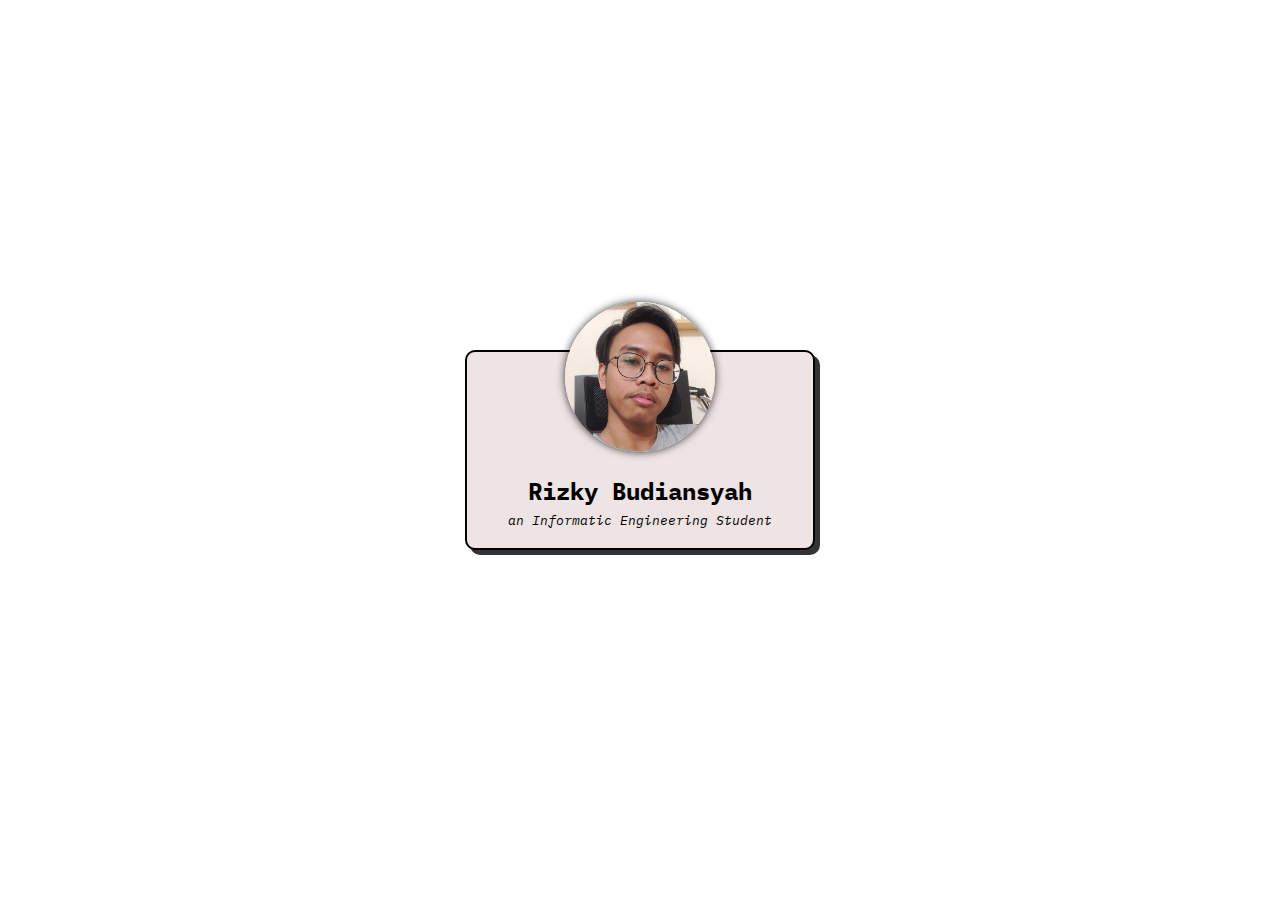
<file: index.html>
<!DOCTYPE html>
<html lang="en">
<head>
    <meta charset="UTF-8">
    <meta http-equiv="X-UA-Compatible" content="IE=edge">
    <meta name="viewport" content="width=device-width, initial-scale=1.0">
    <title>Website Portfolio</title>

    <link rel="stylesheet" href="stylesheet.css">
    <link href='https://unpkg.com/boxicons@2.1.4/css/boxicons.min.css' rel='stylesheet'>
</head>

<body>

    <div class="card">
        <div class="img-box">
            <img src="IMG20220426215434.jpg" alt="" class="ProfileIcon">
        </div>

        <div class="content">
            <div class="details">
                <h2>Rizky Budiansyah</h2>
                <span>
                    <p class="p">an Informatic Engineering Student</p>
                </span>

                <div class="about">
                    <span>"A kiddo who interest to graphic design, data engineer, and like to watching K-Drama and playing Valorant."</span>
                </div>
    
                <div class="tombol">
                    <a href="maintenance.html"><button class="know-more">Know More....</button></a>
                </div>

                <div class="loc">
                    <span><i class='bx bx-map'></i> Cilegon, Indonesia</span>
                </div>
    
                <div class="sosmed">
                    <a href="https://www.facebook.com/profile.php?id=100009450798408" ><i class='bx bxl-facebook'></i></a>
                    <a href="https://www.instagram.com/rizzzkybd/"><i class='bx bxl-instagram'></i></a>
                    <a href="https://www.tiktok.com/@zkyyeopda/"><i class='bx bxl-tiktok' ></i></a>
                    <a href="https://dsc.bio/infinitezky"><i class='bx bxl-discord-alt'></i></i></a>
                </div>
            </div>

           
        </div>
    </div>
    
</body>
</html>
</file>
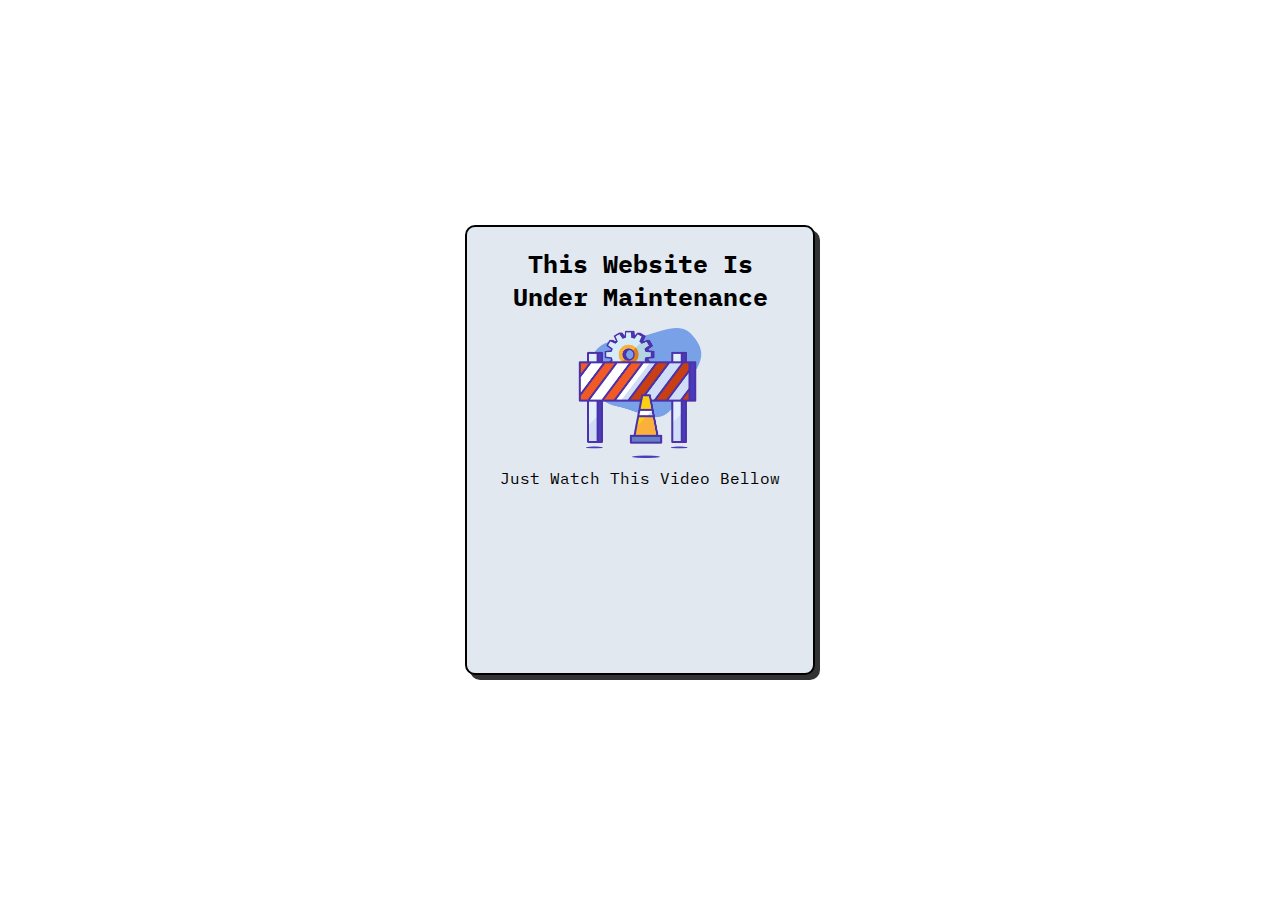
<file: maintenance.html>
<!DOCTYPE html>
<html lang="en">
<head>
    <meta charset="UTF-8">
    <meta http-equiv="X-UA-Compatible" content="IE=edge">
    <meta name="viewport" content="width=device-width, initial-scale=1.0">
    <title>Under Contructions</title>
    <link rel="stylesheet" href="maintenance.css">
</head>
<body>
    <div class="card">
        <div class="texting">
            <h2>This Website Is Under Maintenance</h2>
        </div>
        <div class="image">
            <img src="under-construction.png" alt="" class="gambar">
        </div>
        <div class="player">
            <p class="watch">Just Watch This Video Bellow</p>
            <center><iframe width="250" height="150" src="https://www.youtube.com/embed/GdoNGNe5CSg" title="YouTube video player" frameborder="0" allow="accelerometer; 
                autoplay; clipboard-write; encrypted-media; gyroscope; picture-in-picture; web-share" allowfullscreen class="yt"></iframe></center>
        </div>
    </div>
</body>
</html>
</file>
<file: stylesheet.css>
@import url('https://fonts.googleapis.com/css2?family=IBM+Plex+Mono:ital,wght@0,300;0,400;0,500;1,300;1,400&display=swap');

*{
    padding: 0;
    margin: 0;
    font-family: 'IBM Plex Mono', monospace;
    box-sizing: border-box;
}

body {
    display: flex;
    justify-content: center;
    min-height: 100vh;
    background-color: white;
    align-items: center;
}

.card {
    position: relative;
    height: 200px;
    width: 350px;
    background-color: rgb(238, 228, 228);
    border-radius: 10px;
    border: 2px solid black;
    box-shadow: 5px 5px 0px rgba(0, 0, 0, 0.8);
    transition: 0.5s;
}

.card:hover{
    height: 450px;
    cursor: pointer;
}

.ProfileIcon {
    position: absolute;
    width: 150px;
    border-radius: 80%;
    box-shadow: 0px 0px 8px rgba(0, 0, 0, 0.8);
    transform: translateX(-50%);
    top: -50px;
    left: 50%;
    transition: 0.5s;
}

.card:hover .ProfileIcon {
    width: 180px;
}


.content {
   position: absolute;
   width: 100%;
   height: 100%;
   align-items: flex-end;
   justify-content: center;
   display: flex;
   overflow: hidden;
   transition: 0.5s;
}

.card .content .details
{
    text-align: center;
    width: 100%;
    transition: 0.5s;
    transform: translateY(230px);
}

.card .content .details h2 {
    margin-top: 70px;
}
.card .content .details .p {
    font-size: 13px; 
    margin-bottom: 10px;
    margin-top: 5px;
   font-style: italic;
}

.card:hover .content .details{
    transform: translateY(0px);
}

.card .content .details .about{
    margin-top: 20px;
    padding: 10px;
}

.card .content .details .tombol .know-more {
    margin-top: 10px;
    border-radius: 3px;
    border: 2px solid black;
    width: 150px;
    font-style: italic;
    padding: 2px;
    box-shadow: 4px 4px 0px rgba(0, 0, 0, 0.8) ;
}

.card .content .details .tombol .know-more:hover {
    box-shadow: 0px 0px 0px rgba(0, 0, 0, 0.8) ;
    transition: 0.3s;
    cursor: pointer;
}

.card .content .details .loc {
    margin-top: 25px;
}

.card .content .loc, .tombol, .about{
    font-size: 13px;
}
.card .content .details .sosmed 
{
    display: flex;
    padding: 25px;
    color: white;
    justify-content: space-around;
    margin-top: 10px;
}
</file>
<file: maintenance.css>
@import url('https://fonts.googleapis.com/css2?family=IBM+Plex+Mono:ital,wght@0,300;0,400;0,500;1,300;1,400&display=swap');

*
{
    margin: 0;
    padding: 0;
    font-family: 'IBM Plex Mono', monospace;
    box-sizing: border-box;
}

body {
    display: flex;
    justify-content: center;
    min-height: 100vh;
    background-color: white;
    align-items: center;
}

.card {
    position: relative;
    height: 450px;
    width: 350px;
    background-color: rgb(226, 232, 240);
    border-radius: 10px;
    border: 2px solid black;
    box-shadow: 5px 5px 0px rgba(0, 0, 0, 0.8);
    transition: 0.5s;
    justify-content: center;
    align-items: center;
}

.card .texting h2 {
    font-size: 25px;
    padding: 20px;
    text-align: center;
}

.card .player .yt{
    margin-top: 10px;
    padding: 10px;
}

.card .player .watch {
    text-align: center;
}

.card .image .gambar {
    position: relative;
    width: 150px;
    display: block;
    max-width: 100%;
    height: auto;
    padding: 10px;
    margin-left: auto;
    margin-right: auto;
    margin-top: -15px;
}
</file>
